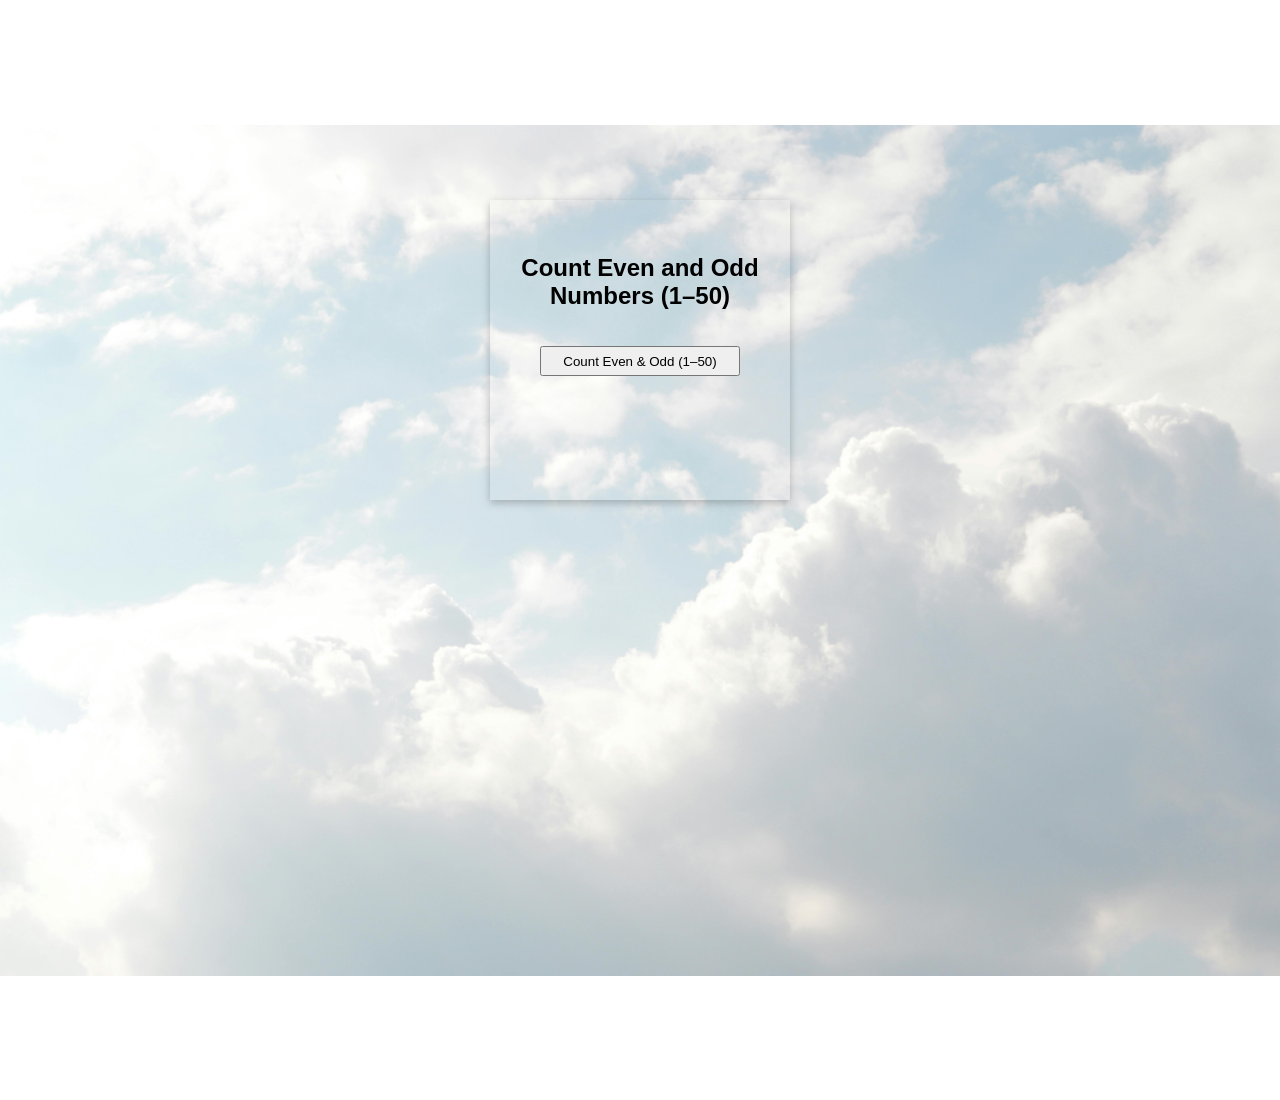
<file: javascript_project/02_Even_and_Odd_Numbers/index.html>
<!doctype html>
<html lang="en">
  <head>
    <meta charset="UTF-8" />
    <meta name="viewport" content="width=device-width, initial-scale=1.0" />
    <title>Even and Odd Numbers</title>
    <link rel="stylesheet" href="style.css">
  </head>
  <body>

    <div class="container">

        <div class="ads"><br><br><br>
    <h2>Count Even and Odd Numbers (1–50)</h2>
    <br><br>

    <button  class="red" id="btn">Count Even & Odd (1–50)</button><br><br>

    <h3 id="result"></h3>
</div>  
</div>

    <script src="index.js"></script>
  </body>
</html>
</file>
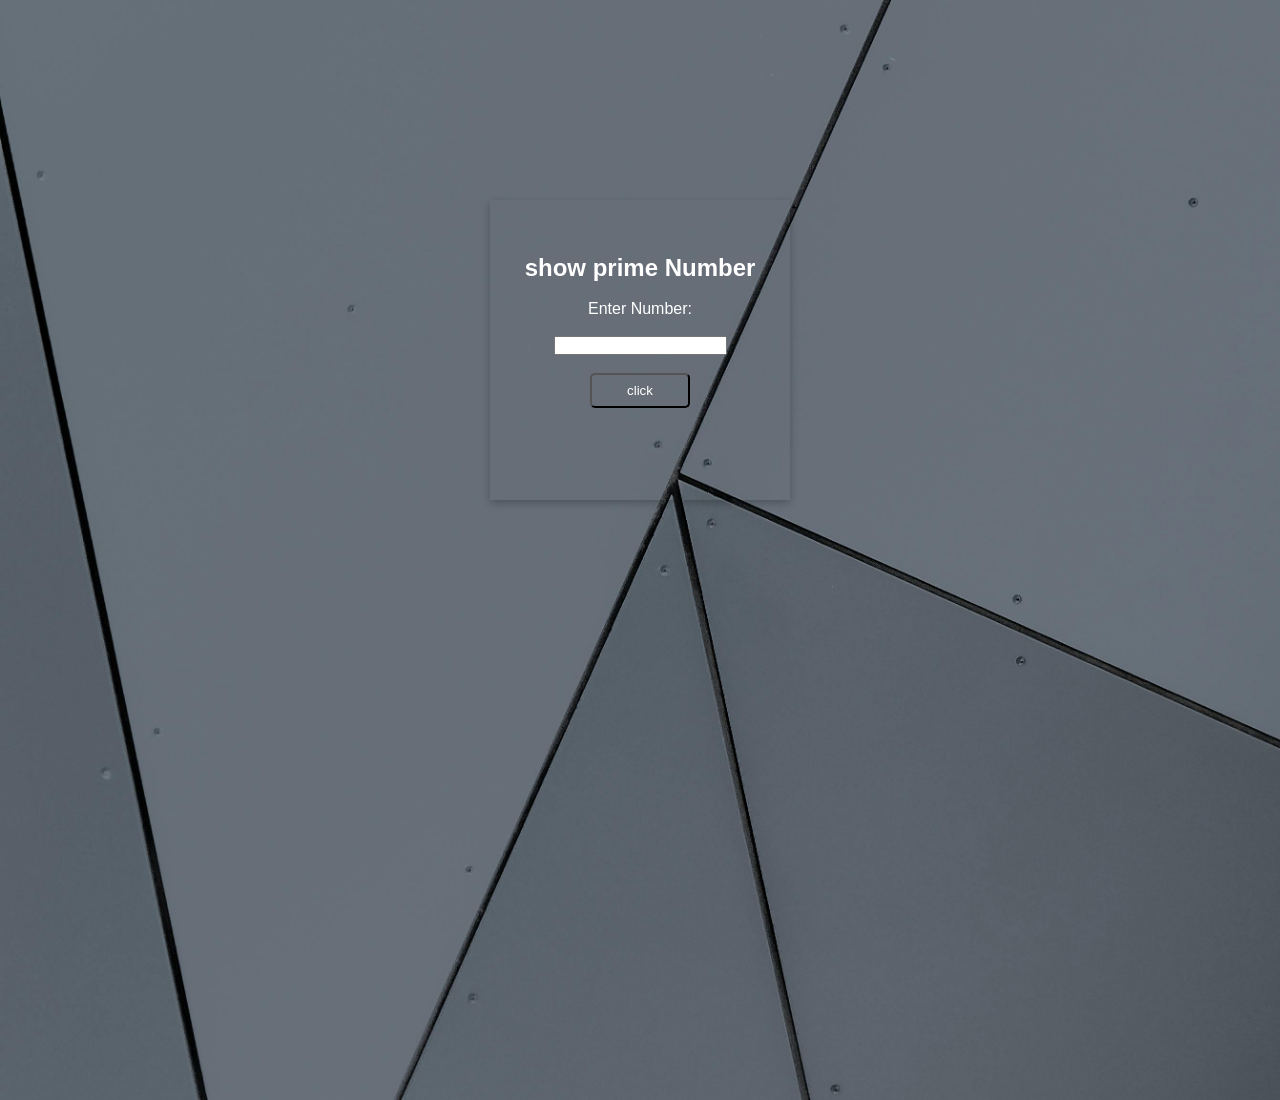
<file: javascript_project/03_Prime_Numbers/index.html>
<!DOCTYPE html>
<html lang="en">
<head>
    <meta charset="UTF-8">
    <meta name="viewport" content="width=device-width, initial-scale=1.0">
    <title>prime Number</title>
    <link rel="stylesheet" href="style.css">
</head>
<body>

    <div class="container">
    <form id="form">
        <div class="ads"><br><br><br>

    <h2>show prime Number</h2><br>

    <label>Enter Number:</label><br><br>
<input type="number" id="num" required>
<br><br>

    <button class="red" type="submit" id="submit">click</button><br><br>

    <h3 id="result"></h3>
    </div>
    </form>
    </div>
    <script src="index.js"></script>
</body>
</html>
</file>
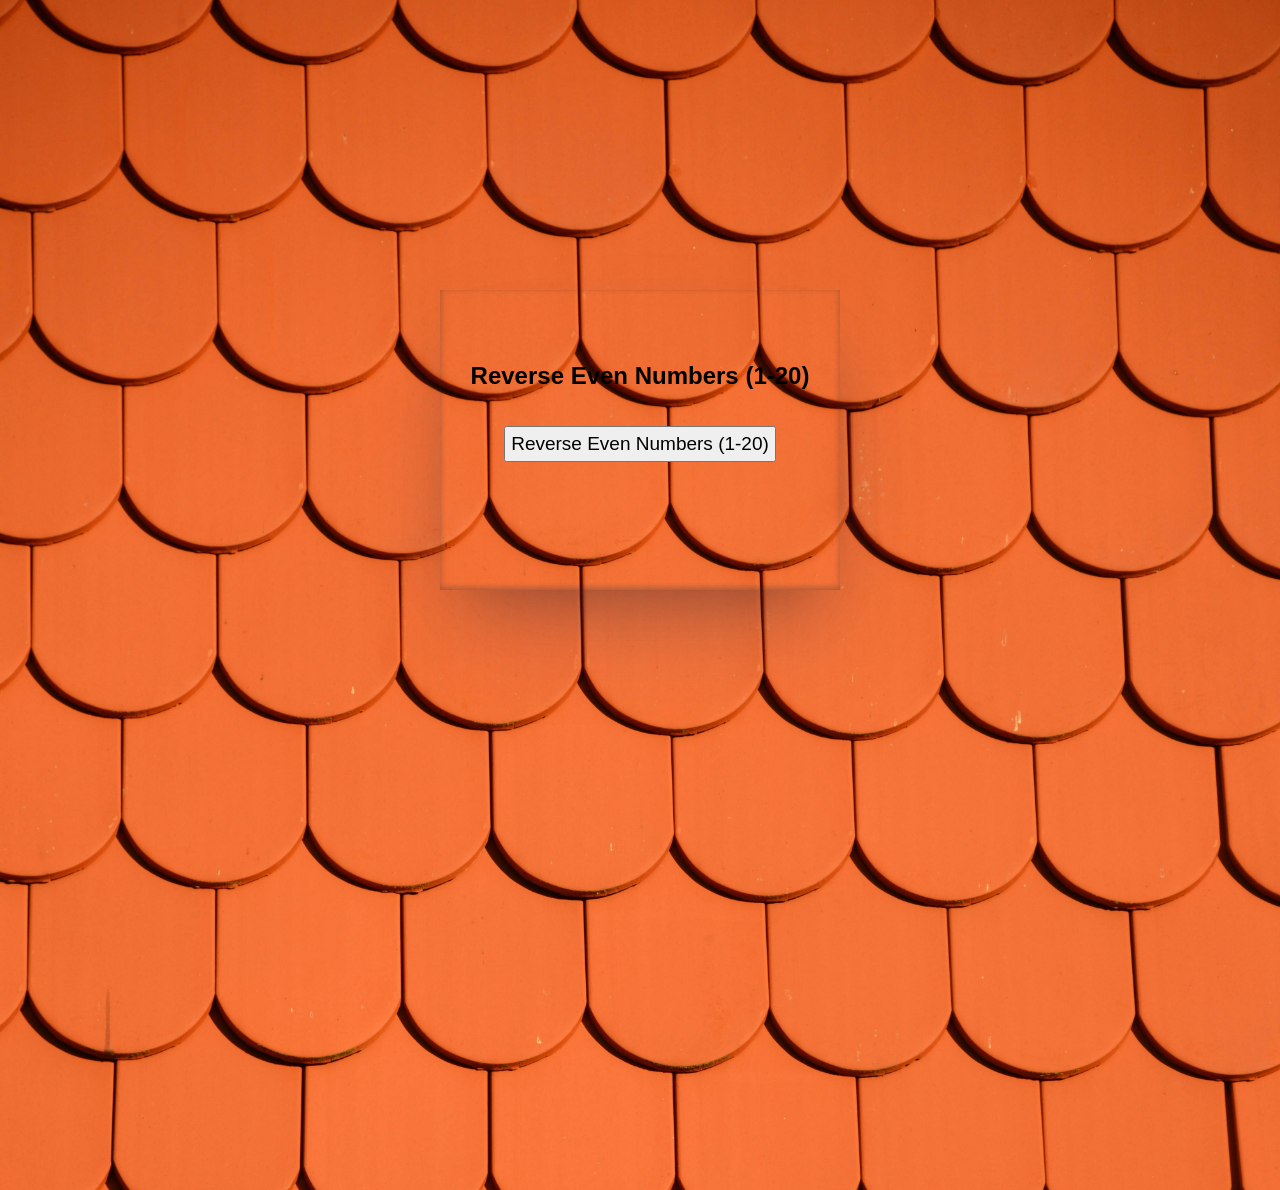
<file: javascript_project/05_Reverse_Even_Numbers/index.html>
<!doctype html>
<html lang="en">
  <head>
    <meta charset="UTF-8" />
    <meta name="viewport" content="width=device-width, initial-scale=1.0" />
    <title>Reverse Only Even Numbers</title>
    <link rel="stylesheet" href="style.css" />
  </head>
  <body>
    <div class="container">
      <div class="ads"><br><br><br><br>
        <h2>Reverse Even Numbers (1-20)</h2>
        <br /><br />

        <button class="red" id="evenBtn">Reverse Even Numbers (1-20)</button><br /><br />

        <div class="dd" id="result"></div>
      </div>
    </div>

    <script src="index.js"></script>
  </body>
</html>
</file>
<file: javascript_project/02_Even_and_Odd_Numbers/style.css>
*{

    margin: 0px;
    padding: 0px;
    box-sizing: border-box;
    font-family: sans-serif;
}

body{

background-image: url(pexels-padrinan-19670.jpg);
background-repeat: no-repeat;
background-size: contain;
background-position: center;
height: 100vh;
overflow: hidden;

}


.container{

text-align: center;
margin-top: 200px;

}




.ads{

  
    width: 300px;
    height: 300px;
    margin: auto;
    box-shadow: rgba(0, 0, 0, 0.24) 0px 3px 8px;
}

.red{

    width: 200px;
    height: 30px;
    text-align: center;
}
</file>
<file: javascript_project/03_Prime_Numbers/style.css>
*{

    margin: 0px;
    padding: 0px;
    box-sizing: border-box;
    font-family: sans-serif;

}

body{

background-image: url(pexels-scottwebb-593158.jpg);
background-repeat: no-repeat;
background-size: cover;

height: 100vh;
overflow: hidden;
color: white;

}


.container{

text-align: center;
margin-top: 200px;

}

.ads{

  
    width: 300px;
    height: 300px;
    margin: auto;
    box-shadow: rgba(0, 0, 0, 0.24) 0px 3px 8px;
}


.red{

    padding: 8px;
    background-color: transparent;
    width: 100px;
    border-radius: 5px;
    color: white;

}
</file>
<file: javascript_project/05_Reverse_Even_Numbers/style.css>
* {
  margin: 0px;
  padding: 0px;
  box-sizing: border-box;
  font-family: sans-serif;
}

body {
  background-image: url(pexels-pixabay-45206.jpg);
  height: 100vh;
  background-repeat: no-repeat;
  background-size: cover;
  overflow: hidden;
}

.container {
  text-align: center;
  margin-top: 290px;
}

.ads {
  width: 400px;
  height: 300px;
  margin: auto;
  box-shadow:
    rgba(50, 50, 93, 0.25) 0px 50px 100px -20px,
    rgba(0, 0, 0, 0.3) 0px 30px 60px -30px,
    rgba(10, 37, 64, 0.35) 0px -2px 6px 0px inset;
}

.red {
  padding: 5px;
 
  font-size: 19px;
}


.dd{

    font-size: 22px;
}
</file>
